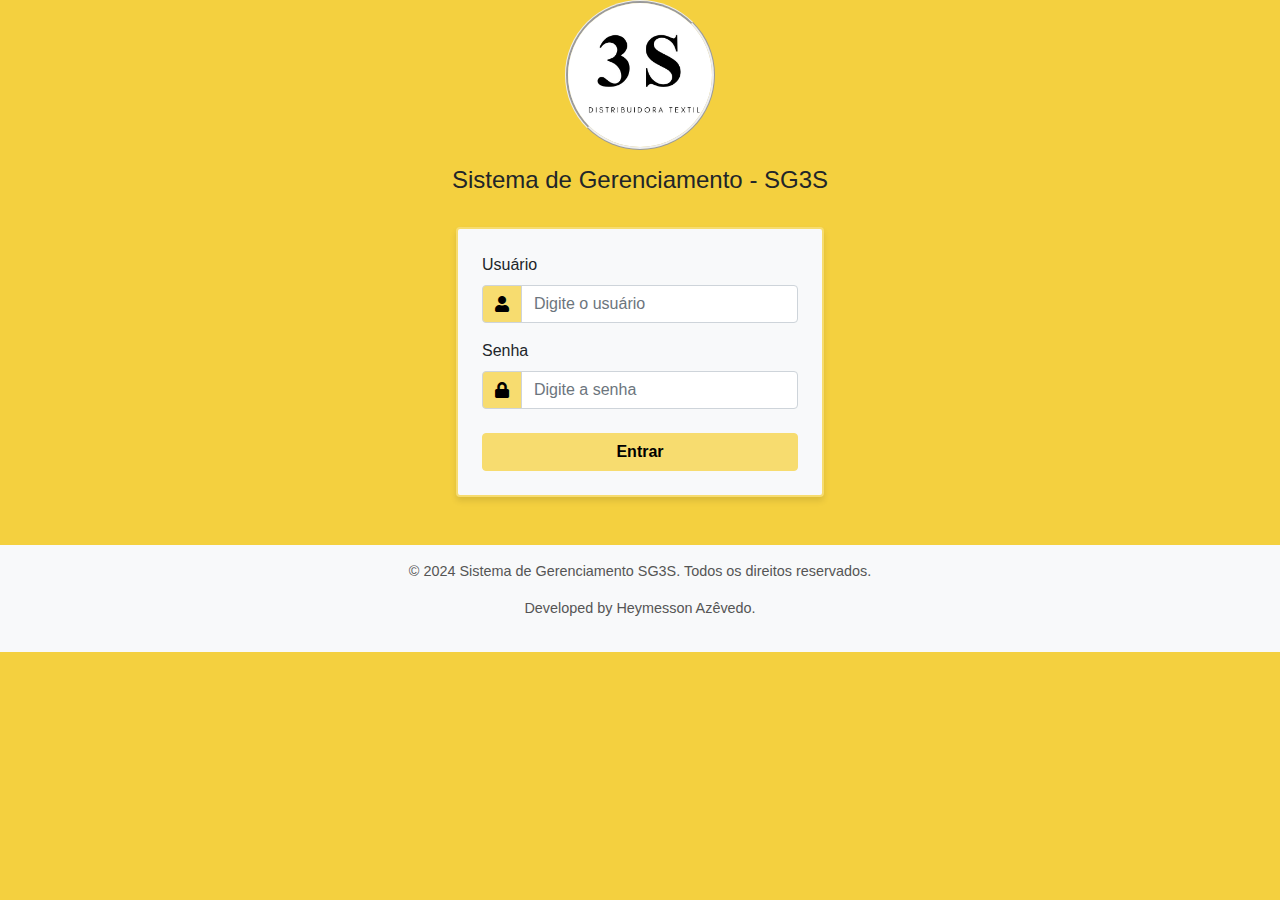
<file: login.html>
<!DOCTYPE html>
<html lang="pt-br">

<head>
  <meta charset="UTF-8" />
  <meta name="viewport" content="width=device-width, initial-scale=1.0" />
  <title>SG3S - Sistema de Gerenciamento</title>

  <!-- Bootstrap CSS -->
  <link href="https://maxcdn.bootstrapcdn.com/bootstrap/4.0.0/css/bootstrap.min.css" rel="stylesheet" />
  <!-- FontAwesome CSS -->
  <link href="https://cdnjs.cloudflare.com/ajax/libs/font-awesome/5.15.4/css/all.min.css" rel="stylesheet" />
  <!-- CSS personalizado -->
  <link rel="stylesheet" href="css/style.css" />
</head>

<body>
  <!-- Login -->
  <div class=" d-flex flex-column justify-content-center align-items-center px-3">
    <div class="text-center mb-4">
      <img src="img/logo.jpg" alt="" class="tam_img img-fluid" style="max-width: 150px; height: auto;" />
      <h4 class="mt-3">Sistema de Gerenciamento - SG3S</h4>
    </div>
    <div class="w-100 px-3" style="max-width: 400px;">
      <div class="login-form p-4 shadow rounded bg-light">
        <form onsubmit="event.preventDefault(); validarLogin();">
          <div class="form-group">
            <label for="usuario">Usuário</label>
            <div class="input-group">
              <div class="input-group-prepend">
                <span class="input-group-text"><i class="fas fa-user"></i></span>
              </div>
              <input type="text" id="usuario" class="form-control" placeholder="Digite o usuário" autocomplete="off" required />
            </div>
          </div>
          <div class="form-group">
            <label for="senha">Senha</label>
            <div class="input-group">
              <div class="input-group-prepend">
                <span class="input-group-text"><i class="fas fa-lock"></i></span>
              </div>
              <input type="password" id="senha" class="form-control" placeholder="Digite a senha" autocomplete="off" required />
            </div>
          </div>
          <button type="submit" class="btn btn-primary btn-block mt-4">Entrar</button>
        </form>
      </div>
    </div>
  </div>
  <footer class="text-center py-3 mt-5 bg-light w-100">
    <p>&copy; 2024 Sistema de Gerenciamento SG3S. Todos os direitos reservados.</p>
    <p>Developed by Heymesson Azêvedo.</p>
  </footer>
  <!-- Scripts -->
  <script src="https://code.jquery.com/jquery-1.11.1.min.js"></script>
  <script src="https://cdnjs.cloudflare.com/ajax/libs/popper.js/1.14.7/umd/popper.min.js"></script>
  <script src="https://stackpath.bootstrapcdn.com/bootstrap/4.3.1/js/bootstrap.min.js"></script>
  <script src="js/login.js"></script>
</body>
</html>
</file>
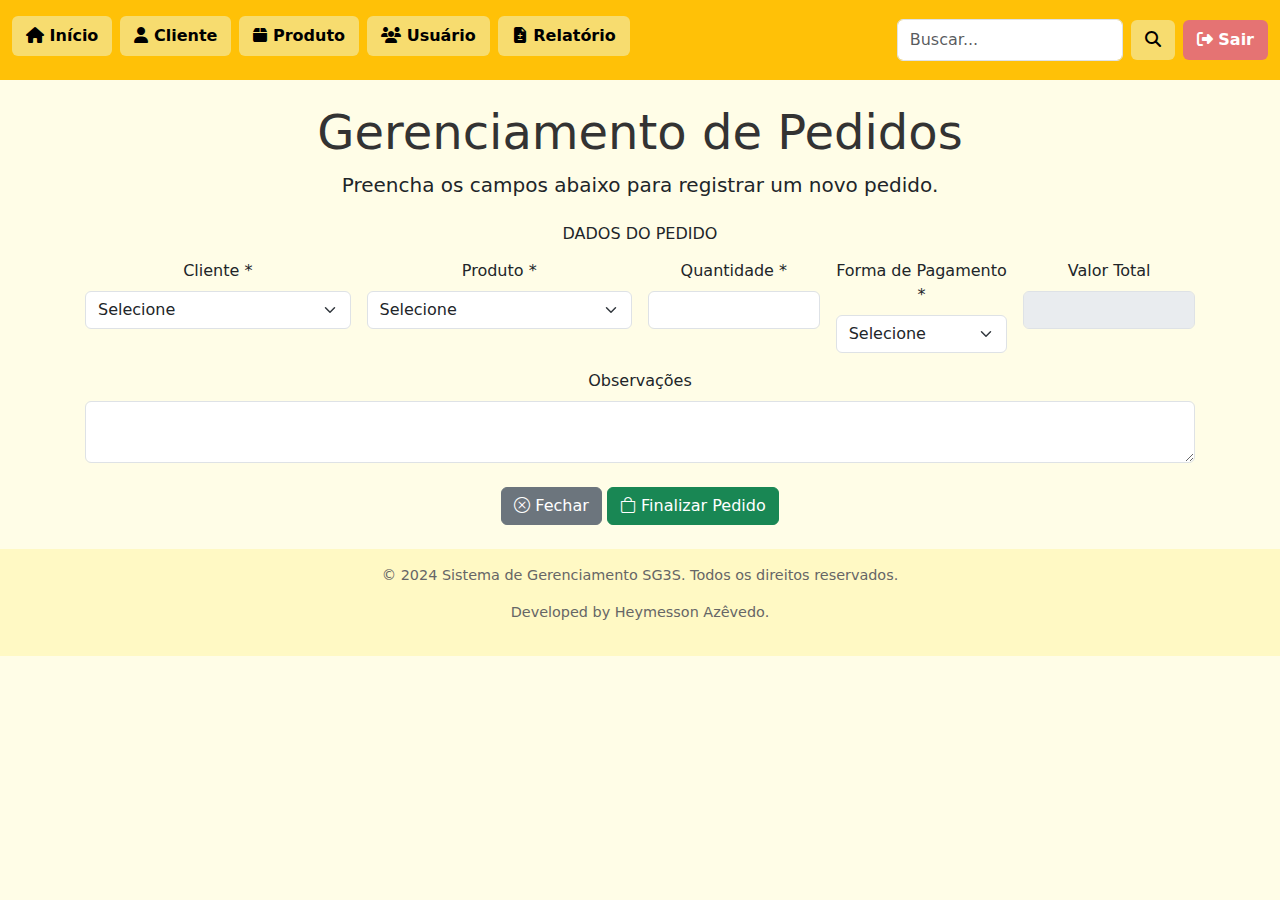
<file: pedido_vendas.html>
<!DOCTYPE html>
<html lang="pt-br">
<head>
    <title>Pedido - Sistema de Gerenciamento SG3S</title>
    <meta charset="utf-8" />
    <meta name="viewport" content="width=device-width, initial-scale=1, shrink-to-fit=no" />
    <link href="https://cdn.jsdelivr.net/npm/bootstrap@5.3.2/dist/css/bootstrap.min.css" rel="stylesheet" />
    <link href="https://cdnjs.cloudflare.com/ajax/libs/font-awesome/6.5.0/css/all.min.css" rel="stylesheet" />
    <link rel="stylesheet" href="https://cdn.jsdelivr.net/npm/bootstrap-icons@1.11.3/font/bootstrap-icons.css">
    <link rel="stylesheet" href="css/index.css">
</head>
<body>
    <header class="bg-warning py-3">
        <nav class="container-fluid d-flex flex-wrap justify-content-between align-items-center">
            <!-- Menu de Navegação -->
            <div class="d-flex flex-wrap justify-content-start align-items-center">
                <a href="pedido_vendas.html" class="btn btn-warning me-2 mb-2"><i class="fas fa-home"></i> Início</a>
                <a href="cliente.html" class="btn btn-warning me-2 mb-2"><i class="fas fa-user"></i> Cliente</a>
                <a href="produto.html" class="btn btn-warning me-2 mb-2"><i class="fas fa-box"></i> Produto</a>
                <a href="usuario.html" class="btn btn-warning me-2 mb-2"><i class="fas fa-users"></i> Usuário</a>
                <a href="relatorio.html" class="btn btn-warning mb-2"><i class="bi bi-file-earmark-diff-fill"></i> Relatório</a>
            </div>
            <!-- Busca e Logout -->
            <div class="d-flex flex-wrap align-items-center mt-2 mt-md-0">
                <input type="text" class="form-control py-2 w-auto mb-2 mb-md-0" placeholder="Buscar..." />
                <button class="btn btn-warning ms-0 ms-md-2 mb-2 mb-md-0"><i class="fas fa-search"></i></button>
                <a href="login.html" class="btn btn-danger ms-0 ms-md-2"><i class="fas fa-sign-out-alt"></i> Sair</a>
            </div>
        </nav>
    </header>    
    <main class="container main-container mt-4">
        <div class="text-center mb-4">
            <h1 class="display-5">Gerenciamento de Pedidos</h1>
            <p class="lead">Preencha os campos abaixo para registrar um novo pedido.</p>
        </div>
        <!-- Formulário de Pedido -->
        <form id="form_pedido">
            <h6 class="text-uppercase mb-3">Dados do Pedido</h6>
            <div class="row g-3">
                <div class="col-md-3">
                    <label for="lista_cliente" class="form-label">Cliente *</label>
                    <select class="form-select" id="lista_cliente">
                        <option selected disabled>Selecione</option>
                        <option value="1">Tecidos São João</option>
                        <option value="2">Fábrica de Tecidos Leste</option>
                        <option value="3">Armarinho Belém</option>
                        <option value="4">Veste Moda Ltda</option>
                        <option value="5">Tecidos e Cia</option>
                        <option value="6">Loja de Tecidos Doce Lar</option>
                        <option value="7">Tecidos ABC</option>
                        <option value="8">Indústria Têxtil Rio</option>
                        <option value="9">Moda Têxtil</option>
                        <option value="10">Casa dos Tecidos</option>
                        <!-- Lista de Clientes -->
                    </select>
                </div>
                <div class="col-md-3">
                    <label for="nome_produto" class="form-label">Produto *</label>
                    <select class="form-select" id="nome_produto">
                        <option selected disabled>Selecione</option>
                        <option value="1">Algodão 100%</option>
                        <option value="2">Tricoline Estampada</option>
                        <option value="3">Linho Natural</option>
                        <option value="4">Jeans Azul Claro</option>
                        <option value="5">Seda Importada</option>
                        <option value="6">Malha de Algodão</option>
                        <option value="7">Veludo Colorido</option>
                        <option value="8">Tecido de Poá</option>
                        <option value="9">Manta Acrílica</option>
                        <option value="10">Renda Branca</option>
                        <!-- Lista de Produtos -->
                    </select>
                </div>
                <div class="col-md-2">
                    <label for="qtd_prod_pedido" class="form-label">Quantidade *</label>
                    <input type="number" class="form-control" id="qtd_prod_pedido" required autocomplete="off" min="1" />
                </div>
                <div class="col-md-2">
                    <label for="forma_pagamento" class="form-label">Forma de Pagamento *</label>
                    <select class="form-select" id="forma_pagamento">
                        <option selected disabled>Selecione</option>
                        <option value="1">Pix</option>
                        <option value="2">Cartão de Crédito</option>
                        <option value="3">Cartão de Débito</option>
                        <option value="4">Boleto</option>
                        <option value="5">Dinheiro</option>
                    </select>
                </div>
                <div class="col-md-2">
                    <label for="valor_total" class="form-label">Valor Total</label>
                    <input type="text" class="form-control" id="valor_total" disabled />
                </div>
                <div class="col-md-12">
                    <label for="observacoes" class="form-label">Observações</label>
                    <textarea class="form-control" id="observacoes"></textarea>
                </div>
            </div> 
            <div class="text-center mt-4">
                <button type="button" class="btn btn-secondary" data-bs-dismiss="modal"><i class="bi bi-x-circle"></i> Fechar</button>
                <button type="submit" class="btn btn-success"><i class="bi bi-bag"></i> Finalizar Pedido</button>
            </div>
        </form>
        
        <div id="pedido_finalizado" class="mt-4" style="display: none;">
            <h5>Resumo do Pedido</h5>
            <ul id="pedido_info"></ul>
            <button id="alterar_pedido" class="btn btn-warning"><i class="bi bi-pencil"></i> Alterar</button>
            <button id="cancelar_pedido" class="btn btn-danger"><i class="bi bi-x-circle"></i> Cancelar</button>
            <button id="imprimir_pedido" class="btn btn-info"><i class="bi bi-printer"></i> Imprimir</button>
        </div>
    </main>
    <footer class="text-center py-3 mt-4">
        <p>&copy; 2024 Sistema de Gerenciamento SG3S. Todos os direitos reservados.</p>
        <p>Developed by Heymesson Azêvedo.</p>
    </footer>
    <!-- Bootstrap JavaScript Libraries -->
    <script src="https://cdn.jsdelivr.net/npm/bootstrap@5.3.2/dist/js/bootstrap.min.js"></script>
    <script src="js/pedido.js"></script>
</body>
</html>
</file>
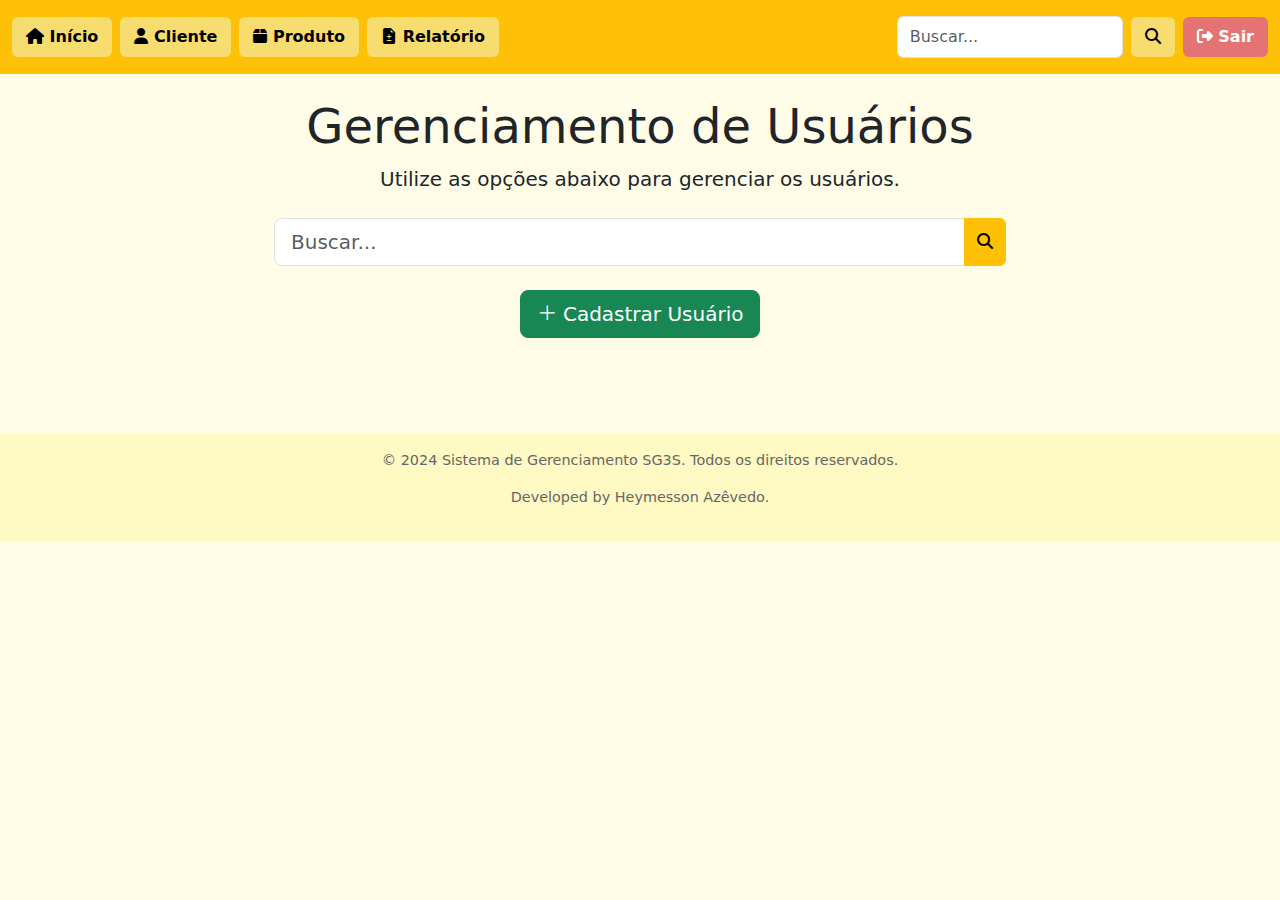
<file: usuario.html>
<!DOCTYPE html>
<html lang="pt-br">
<head>
    <nav class="container-fluid d-flex flex-wrap justify-content-between align-items-center">
    <title>Usuário - Sistema de Gerenciamento SG3S</title>
    <meta charset="utf-8" />
    <meta name="viewport" content="width=device-width, initial-scale=1, shrink-to-fit=no" />
    <link href="https://cdn.jsdelivr.net/npm/bootstrap@5.3.2/dist/css/bootstrap.min.css" rel="stylesheet" />
    <link href="https://cdnjs.cloudflare.com/ajax/libs/font-awesome/6.5.0/css/all.min.css" rel="stylesheet" />
    <link rel="stylesheet" href="https://cdn.jsdelivr.net/npm/bootstrap-icons@1.11.3/font/bootstrap-icons.css">
    <link rel="stylesheet" href="css/index.css">
    </nav>
</head>

<body>
    <header class="bg-warning py-3">
            <nav class="container-fluid d-flex flex-wrap justify-content-between align-items-center">
                <!-- Menu de Navegação -->
                <div class="d-flex flex-row justify-content-start align-items-center">
                <a href="index.html" class="btn btn-warning me-2"> <i class="fas fa-home"></i> Início</a>
                <a href="cliente.html" class="btn btn-warning me-2"> <i class="fas fa-user"></i> Cliente</a>
                <a href="produto.html" class="btn btn-warning me-2"><i class="fas fa-box"></i> Produto</a>
                <a href="relatorio.html" class="btn btn-warning"><i class="bi bi-file-earmark-diff-fill"></i> Relatório</a>
            </div>
            <!-- Busca e Logout -->
            <div class="d-flex align-items-center">
                <input type="text" class="form-control py-2 w-auto" placeholder="Buscar..." />
                <button class="btn btn-warning ms-2"><i class="fas fa-search"></i></button>
                <a href="login.html" class="btn btn-danger ms-2"><i class="fas fa-sign-out-alt"></i> Sair</a>
            </div>
        </nav>
    </header>

    <div class="container main-container mt-4">
        <div class="text-center mb-4">
            <h1 class="display-5">Gerenciamento de Usuários</h1>
            <p class="lead">Utilize as opções abaixo para gerenciar os usuários.</p>
        </div>
        <div class="row justify-content-center mt-4">
            <div class="col-12 col-md-8">
                <div class="input-group">
                    <input type="text" class="form-control form-control-lg" placeholder="Buscar..." />
                    <button class="btn btn-warning"><i class="fas fa-search"></i></button>
                </div>
            </div>
        </div>
        <br>
        <div class="row justify-content-center g-3">
            <div class="col-12 col-md-auto">
                <button class="btn btn-success btn-lg w-100" data-bs-toggle="modal" data-bs-target="#modal_usuario"
                    id="cad_usuario"><i class="bi bi-plus-lg"></i> Cadastrar Usuário</button>
            </div>
        </div>
        <!-- Tabela de Usuarios criado dinamicamente -->
        <div class="row justify-content-center mt-5">
            <div class="col-12">
                <table class="table table-striped hidden" id="tabela_usuarios">
                    <thead>
                        <tr>
                            <th>Nome</th>
                            <th>Tipo</th>
                            <th>Email</th>
                            <th>Ações</th>
                        </tr>
                    </thead>
                    <tbody>
                        <tr id="mensagem_vazia">
                            <td colspan="4" class="text-center">Nenhum usuário cadastrado</td>
                        </tr>
                    </tbody>
                </table>
            </div>
        </div>        
        <!-- Modal de Cadastro de Usuário -->
        <div class="modal fade" id="modal_usuario" tabindex="-1" aria-labelledby="modalUsuarioLabel" aria-hidden="true">
            <div class="modal-dialog modal-lg">
                <div class="modal-content">
                    <div class="modal-header">
                        <h5 class="modal-title" id="modalUsuarioLabel">Cadastro de Usuário</h5>
                        <button type="button" class="btn-close" data-bs-dismiss="modal" aria-label="Close"></button>
                    </div>
                    <div class="modal-body">
                        <!-- Formulário de Cadastro -->
                        <form>
                            <h6 class="text-uppercase mb-3">Dados Cadastrais</h6>
                            <div class="row g-3">
                                <div class="col-md-6">
                                    <label for="nome_usuario" class="form-label">Nome *</label>
                                    <input type="text" class="form-control" id="nome_usuario" required
                                        autocomplete="off" />
                                </div>
                                <div class="col-md-6">
                                    <label for="tipo_usuario" class="form-label">Tipo *</label>
                                    <select class="form-select" id="tipo_usuario" required>
                                        <option value="">Selecione</option>
                                        <option value="1">Administrador</option>
                                        <option value="2">Vendedor</option>
                                    </select>
                                </div>
                                <div class="col-md-6">
                                    <label for="email_usuario" class="form-label">Email *</label>
                                    <input type="email" class="form-control" id="email_usuario" required
                                        autocomplete="off" />
                                </div>
                                <div class="col-md-6">
                                    <label for="cpf_usuario" class="form-label">CPF *</label>
                                    <input type="text" class="form-control" id="cpf_usuario" required
                                        autocomplete="off" />
                                </div>
                                <div class="col-md-6">
                                    <label for="senha_usuario" class="form-label">Senha *</label>
                                    <input type="password" class="form-control" id="senha_usuario" required
                                        autocomplete="off" />
                                </div>
                                <div class="col-md-6">
                                    <label for="confirma_senha_usuario" class="form-label">Confirme a Senha *</label>
                                    <input type="password" class="form-control" id="confirma_senha_usuario" required
                                        autocomplete="off" />
                                </div>
                            </div>
                            <div class="text-center mt-4">
                                <button type="button" class="btn btn-secondary" data-bs-dismiss="modal"><i class="bi bi-x-circle"></i> Fechar</button>
                                <button type="submit" class="btn btn-success"> <i class="bi bi-plus"></i>Cadastrar</button>
                            </div>
                        </form>
                    </div>
                </div>
            </div>
        </div>
    </div>
    
    <footer class="text-center py-3 mt-5">
        <p>&copy; 2024 Sistema de Gerenciamento SG3S. Todos os direitos reservados.</p>
        <p>Developed by Heymesson Azêvedo.</p>
    </footer>
    <!-- Bootstrap JavaScript Libraries -->
    <script src="https://cdn.jsdelivr.net/npm/@popperjs/core@2.11.8/dist/umd/popper.min.js"></script>
    <script src="https://cdn.jsdelivr.net/npm/bootstrap@5.3.2/dist/js/bootstrap.min.js"></script>
    <script src="js/user.js"></script>
</body>
</html>
</file>
<file: css/style.css>
/* Cor de fundo geral */
body {
  background-color: #f4d03f; /* Amarelo claro e suave */
  margin: 0;
  padding: 0;
}

/* Sidebar (Mobile-first centralizado) */
.sidenav {
  background-color: #f7dc6f; /* Amarelo pastel */
  height: auto; /* Altura automática para dispositivos móveis */
  min-height: 81.2vh;
  display: flex;
  flex-direction: column;
  align-items: center;
  justify-content: center;
  padding: 1rem;
  text-align: center;
}

/* Texto principal */
.login-main-text h1,
.login-main-text h2,
.login-main-text p {
  color: #333; /* Cinza escuro para melhor contraste */
  margin: 0.5rem 0;
}

/* Formulário */
.login-form {
  background-color: #ffffff;
  border: 2px solid #f7dc6f; /* Amarelo pastel */
  border-radius: 8px;
  padding: 1.5rem;
  width: 100%; /* Largura total no mobile */
  max-width: 400px; /* Limite de largura para telas maiores */
  margin: 0 auto; /* Centralizado horizontalmente */
  box-shadow: 0 4px 6px rgba(0, 0, 0, 0.1);
}

/* Botões */
.btn-primary {
  background-color: #f7dc6f; /* Amarelo pastel */
  border-color: #f7dc6f;
  color: #000;
  font-weight: bold;
}

.btn-primary:hover {
  background-color: #f4d03f; /* Amarelo mais vibrante */
  border-color: #f4d03f;
}

/* Inputs */
.input-group-text {
  background-color: #f7dc6f; /* Amarelo pastel */
  color: #000;
}

input.form-control {
  border-radius: 0 4px 4px 0;
}

/* Rodapé */
footer {
  background-color: #fff9c4; /* Amarelo bem claro */
  padding: 1.5rem 0;
  text-align: center;
  font-size: 0.9rem;
  color: #555;
}

/* Estilos responsivos para dispositivos maiores */
@media (min-width: 768px) {
  .sidenav {
    flex-direction: row; /* Sidebar horizontal em telas maiores */
    text-align: left;
    height: 81.2vh;
  }

  .login-main-text {
    flex: 1;
    padding-right: 2rem;
  }

  .login-form {
    flex: 1;
    margin: 0;
    padding: 2rem;
  }
}

/* Tamanho da imagem */
.tam_img {
  width: 150px;
  height: 150px;
  border-radius: 50%;
  border-style: ridge;
}
</file>
<file: css/index.css>
/* Cor de fundo geral */
body {
  background-color: #fffde7; /* Amarelo claro e suave */
  margin: 0;
  padding: 0;
}

/* Header e navegação */
header {
  background-color: #f7dc6f; /* Amarelo pastel */
}

nav .btn {
  font-size: 1rem;
  font-weight: bold;
  border: 2px solid transparent;
}

nav .btn-warning {
  background-color: #f7dc6f; /* Amarelo pastel */
  color: #000;
}

nav .btn-warning:hover {
  background-color: #f4d03f; /* Amarelo mais vibrante, mas ainda suave */
  color: #000;
}

nav .btn-danger {
  background-color: #e57373; /* Vermelho mais claro */
  color: #fff;
  border: 2px solid transparent;
}

nav .btn-danger:hover {
  background-color: #ef9a9a; /* Vermelho mais suave */
  color: #fff;
}

/* Barra de busca */
.search-bar input {
  max-width: 200px;
  border: 2px solid #f7dc6f; /* Amarelo pastel */
}

.search-bar .btn {
  border-color: #f7dc6f;
  background-color: #f7dc6f;
}

.search-bar .btn-warning:hover {
  background-color: #f4d03f; /* Amarelo vibrante */
}

/* Parte central */
main {
  text-align: center;
}

main h1 {
  color: #333;
  font-weight: bold;
}

main a.btn-success {
  font-size: 1.2rem;
  padding: 0.8rem 2rem;
}

/* Footer */
footer {
  color: #666;
  font-size: 0.9rem;
  background-color: #fff9c4; /* Amarelo bem claro */
}

.hidden {
  display: none;
}

/* Estilo da Modal de Sucesso */
.modal-success {
  background-color: #d4edda;
  color: #155724;
  border: 2px solid #c3e6cb;
}

.modal-success .modal-header {
  background-color: #c3e6cb;
  border-bottom: 1px solid #155724;
}

.modal-success .modal-title {
  color: #155724;
}

.modal-success .btn-close {
  color: #155724;
}

.modal-success .modal-footer {
  border-top: 1px solid #155724;
}

.hidden {
  display: none;
}

#pedido_finalizado {
  padding: 20px;
  border: 1px solid #ddd;
  border-radius: 5px;
  background-color: #f9f9f9;
}

#pedido_info li {
  font-size: 1rem;
  margin: 5px 0;
}

#pedido_info {
  list-style-type: none;
  padding-left: 0;
}

.main-container {
  padding: 0 15px;
}

@media (max-width: 576px) {
  .btn-lg {
      font-size: 1rem;
      padding: 0.5rem 1rem;
  }

  .modal-dialog {
      margin: 10px;
  }
}
</file>
